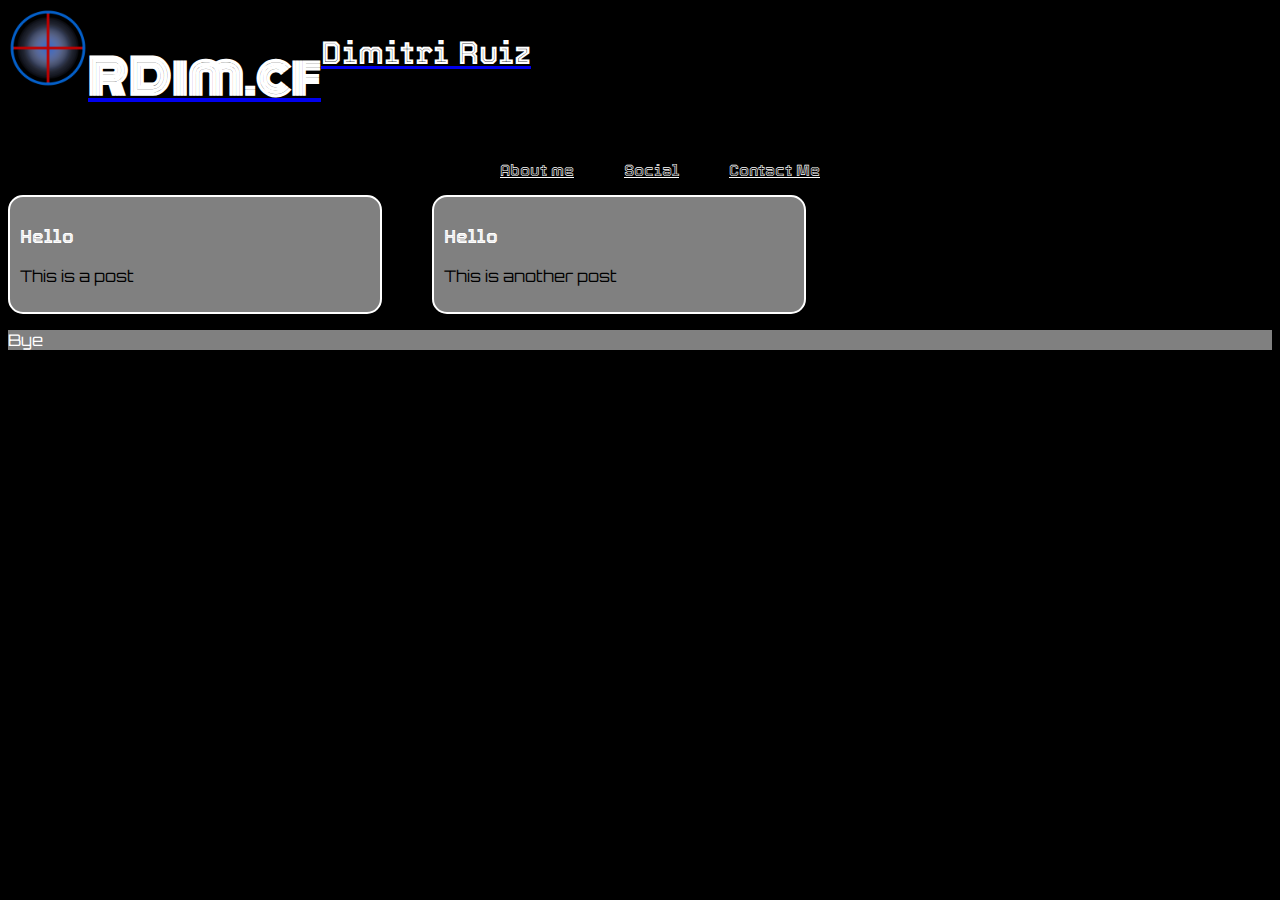
<file: index.html>
<!DOCTYPE html>
<html>
    <head>
        <title>RDim.cf</title>
        <link href="/src/css/style.css" rel="stylesheet" type="text/css" />
    </head>
    <body>
        <header>
            <a href="/"><div id="title">
                <img src="/src/media/logos/logo_sinfondo.png" id="logo">
                <h1>RDim.cf</h1>
                <h2>Dimitri Ruiz</h2>
                </div></a>
            <nav><ul class="nav">
                    <a href="/me">About me</a>
                    <a href="/social">Social</a>
                    <a href="/contact">Contact Me</a>
            </ul></nav>
        </header>
        <main>
            <div class="post">
                <h3>Hello</h3>
                <p>This is a post</p>
            </div>
            <div class="post">
                <h3>Hello</h3>
                <p>This is another post</p>
            </div>
        </main>
        <footer>
            <p class="footer">Bye</p>
        </footer>
    </body>
</html>
</file>
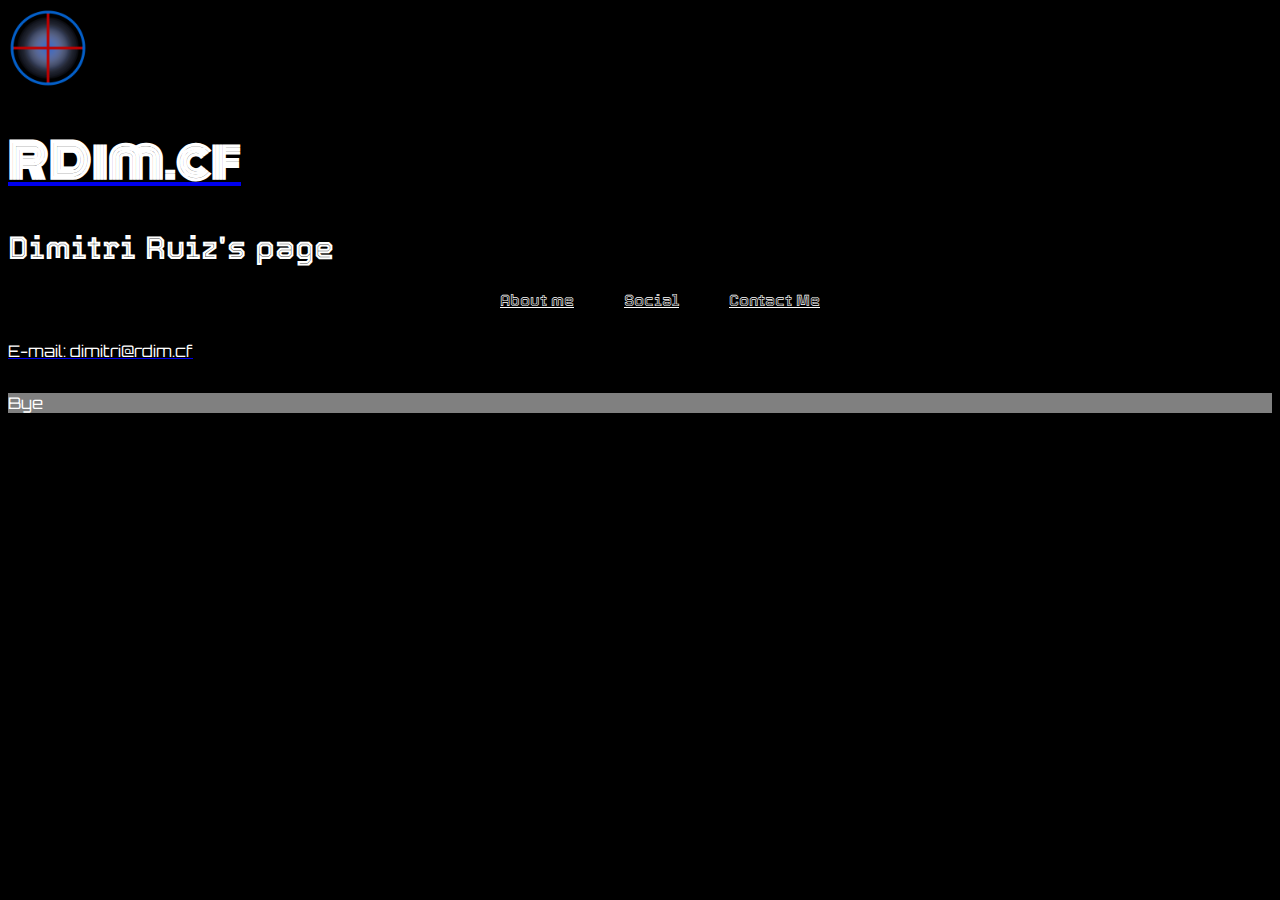
<file: contact.html>
<!DOCTYPE html>
<html>
    <head>
        <title>Contact Me - RDim.cf</title>
        <link href="/src/css/style.css" rel="stylesheet" type="text/css" />
    </head>
    <body>
        <header>
            <a href="/">
                <div class="h1">
                    <img src="/src/media/logos/logo_sinfondo.png" id="logo">
                    <h1>RDim.cf</h1>
                </div>
            </a>
            <h2>Dimitri Ruiz's page</h2>
            <nav><ul class="nav">
                    <a href="/me" class="navP">About me</a>
                    <a href="/social" class="navP">Social</a>
                    <a href="/contact" class="navP">Contact Me</a>
            </ul></nav>
        </header>
        <main>
            <a href="mailto:dimitri@rdim.cf"><p>E-mail: dimitri@rdim.cf</p></a>
        </main>
        <footer>
            <p class="footer">Bye</p>
        </footer>
    </body>
</html>
</file>
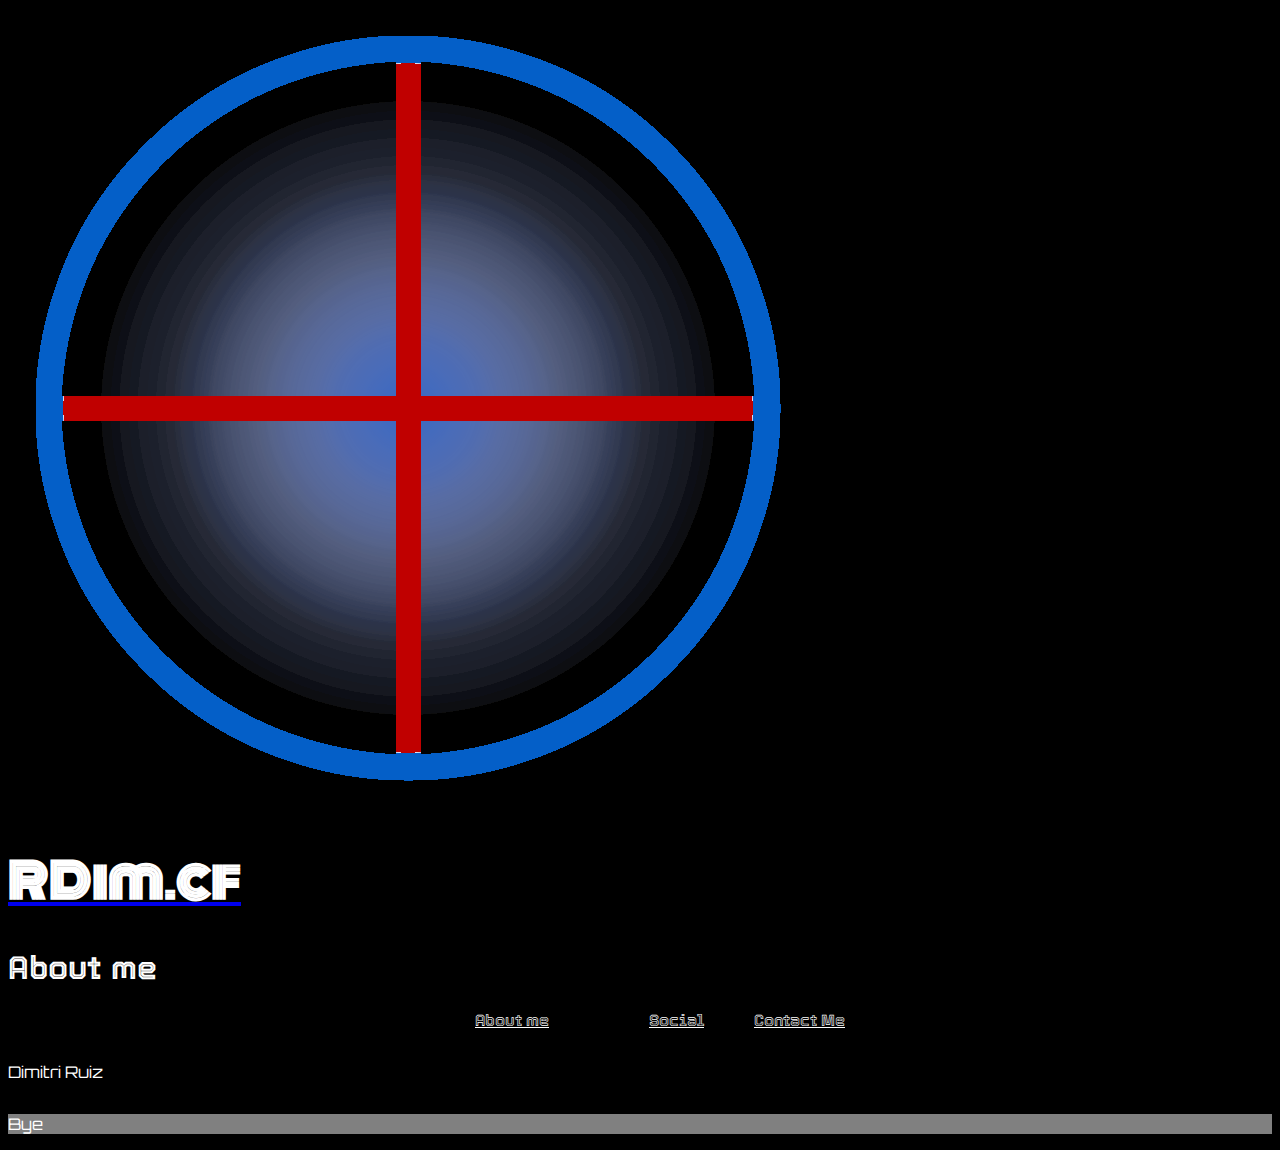
<file: me.html>
<!DOCTYPE html>
<html>
    <head>
        <title>About me - RDim.cf</title>
        <link href="/src/css/style.css" rel="stylesheet" type="text/css" />
    </head>
    <body>
        <header>
            <a href="/"><img src="/src/media/logos/logo_sinfondo.png"><h1>RDim.cf</h1></a>
            <h2>About me</h2>
            <nav><ul class="nav">
                    <li><a href="/me">About me</a><li>
                    <li><a href="/social">Social</a></li>
                    <li><a href="/contact">Contact Me</a></li>
            </ul></nav>
        </header>
        <main>
            <p class="comingSoon">Dimitri Ruiz</p>
        </main>
        <footer>
            <p>Bye</p>
        </footer>
    </body>
</html>
</file>
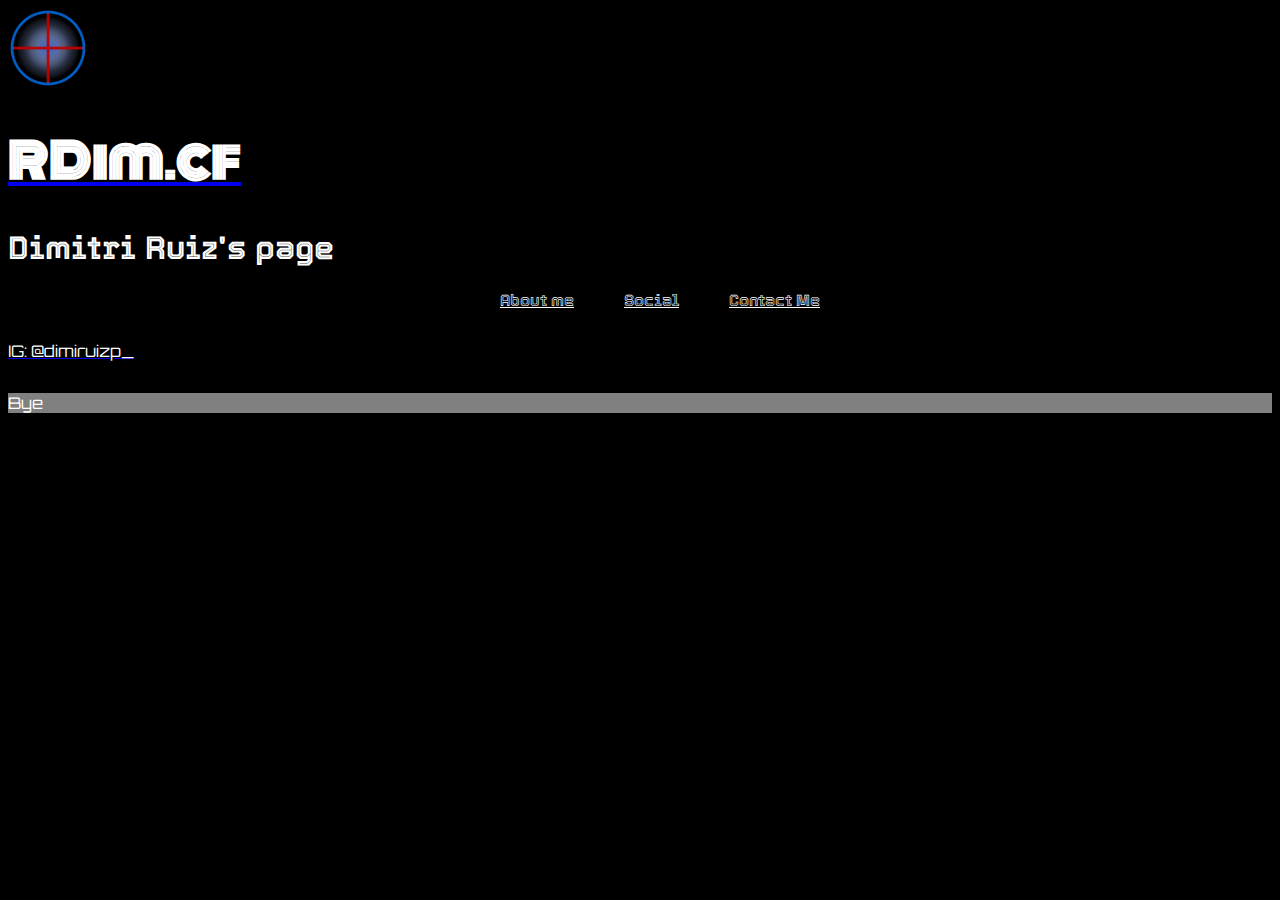
<file: social.html>
<!DOCTYPE html>
<html>
    <head>
        <title>Social - RDim.cf</title>
        <link href="/src/css/style.css" rel="stylesheet" type="text/css" />
    </head>
    <body>
        <header>
            <a href="/">
                <div class="h1">
                    <img src="/src/media/logos/logo_sinfondo.png" id="logo">
                    <h1>RDim.cf</h1>
                </div>
            </a>
            <h2>Dimitri Ruiz's page</h2>
            <nav><ul class="nav">
                    <a href="/me" class="navP">About me</a>
                    <a href="/social" class="navP">Social</a>
                    <a href="/contact" class="navP">Contact Me</a>
            </ul></nav>
        </header>
        <main>
            <a href="instagr.am/dimiruizp_"><p>IG: @dimiruizp_</p></a>
        </main>
        <footer>
            <p class="footer">Bye</p>
        </footer>
    </body>
</html>
</file>
<file: src/css/style.css>
@import url('https://fonts.googleapis.com/css2?family=Monoton&family=Orbitron&family=Tourney:wght@200&display=swap');

html {
  background-color: black;
  align-content: center;
  size: 16px;
}
main {
  display: flex;
  flex-direction: row;
  flex-wrap: wrap;
  gap: 50px 50px;
}
#title {
  display: flex;
  flex-direction: row;
  align-self: center;
}
#logo {
  width: 5rem;
  height: 5rem;
}
h1 {
  font-size: 3rem;
  color: white;
  font-family: 'Monoton', cursive;
  text-decoration: none;
}
h2 {
  font-size: 2rem;
  color: white;
  font-family: 'Tourney', cursive;
  text-decoration: none;
}
h3 {
  size: 50px;
  color: white;
  font-family: 'Tourney', cursive;
}
p {
  size: 50px;
  color: white;
  font-family: 'Orbitron', sans-serif;
}
.nav {
  display: flex;
  flex-direction: row;
  flex-wrap: wrap;
  justify-content: center;
  gap: 50px;
}
.nav a {
  size: 50px;
  color: white;
  font-family: 'Tourney', cursive;
}
.post {
  background-color: grey;
  width: 350px;
  padding: 10px;
  border: 2px solid white;
  border-radius: 15px;
}
.post p {
  size: 50px;
  color: black;
  font-family: 'Orbitron', sans-serif;
}
footer {
  background-color: grey;
  size: 50px;
  color: white;
  font-family: 'Tourney', cursive;
}
</file>
